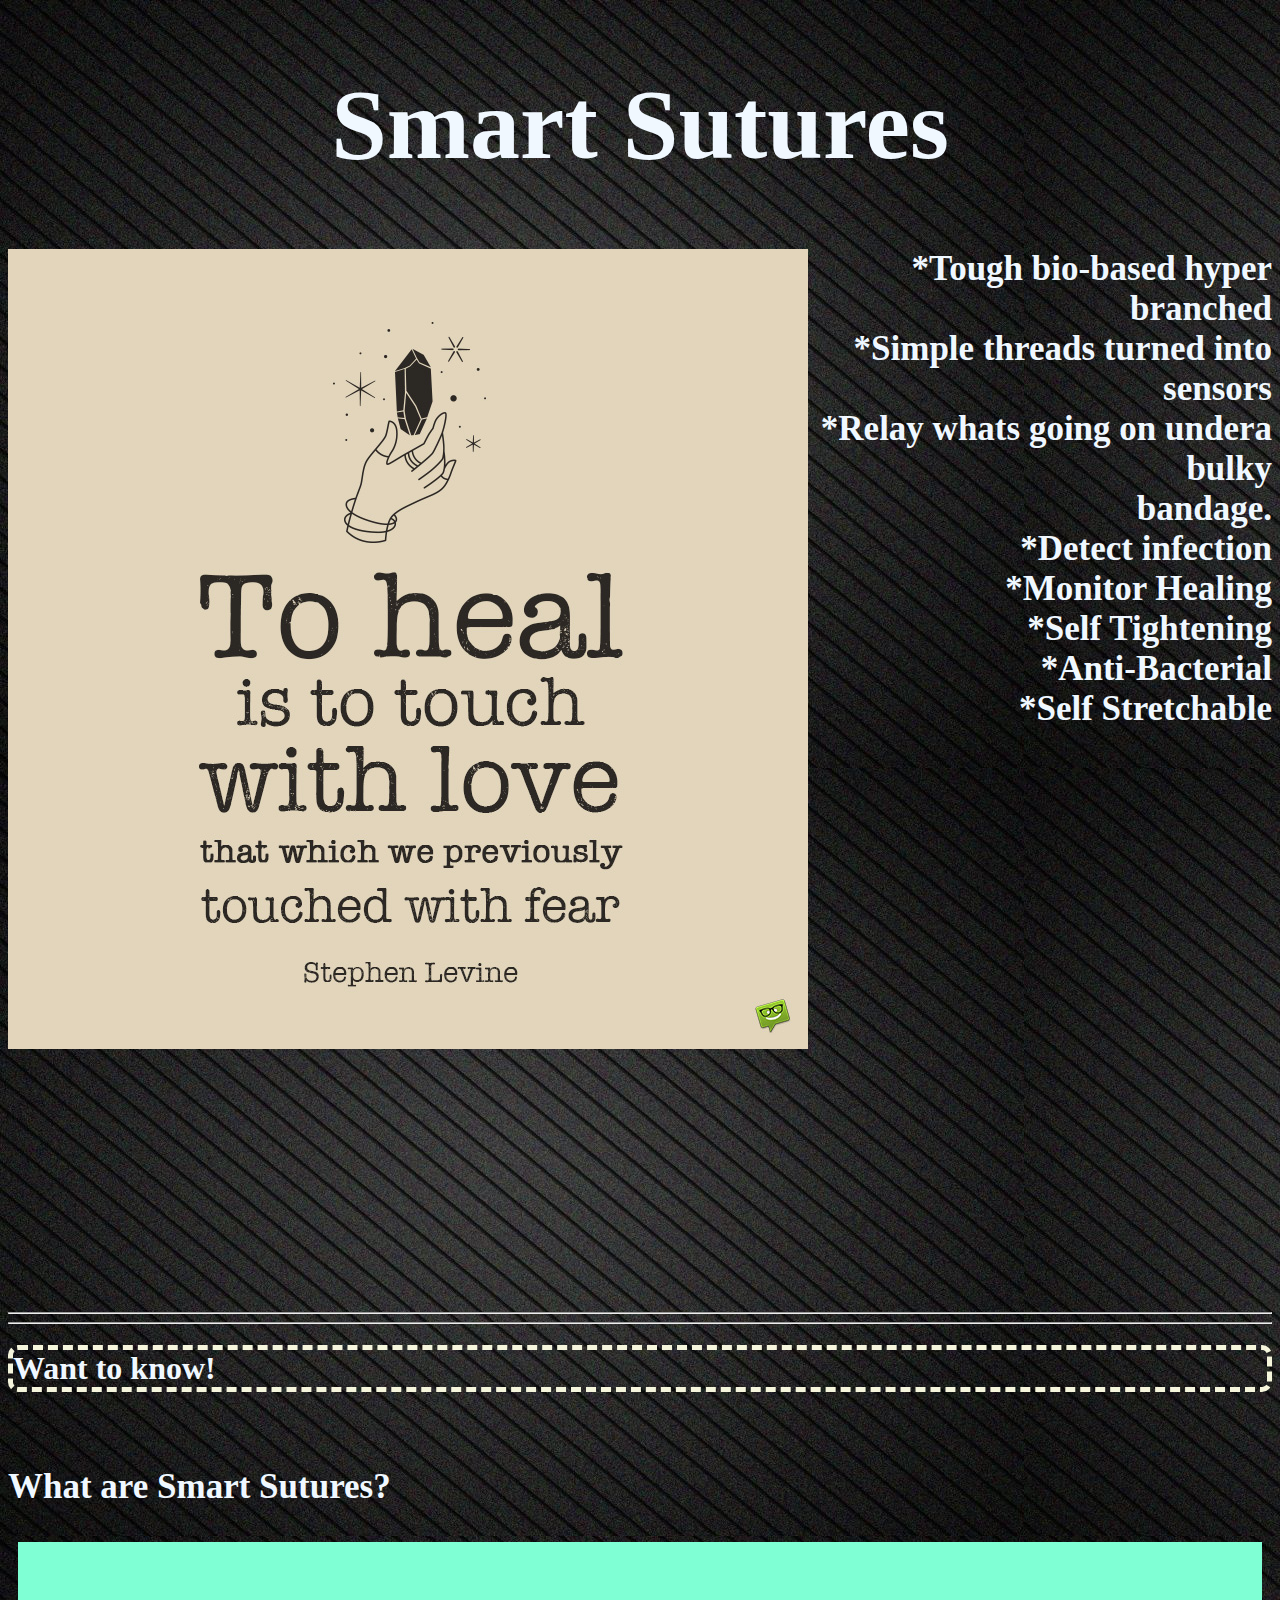
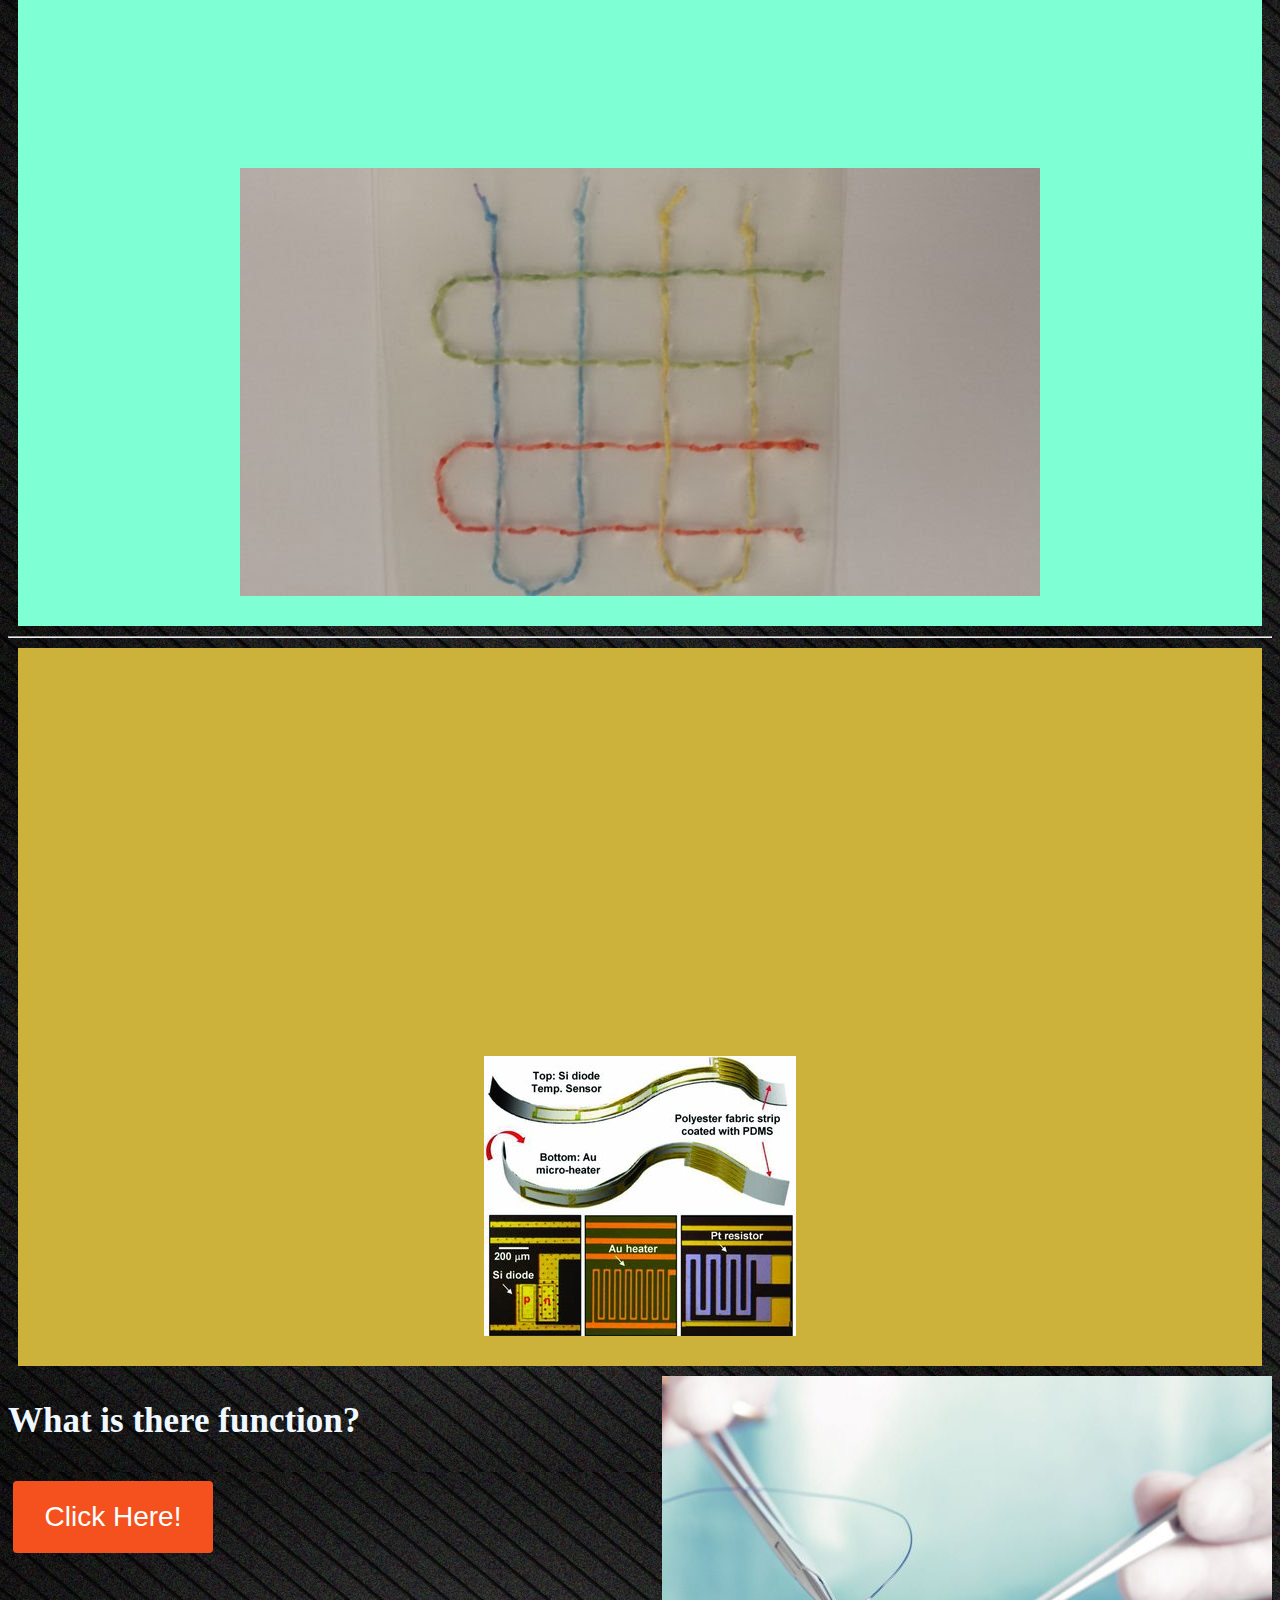
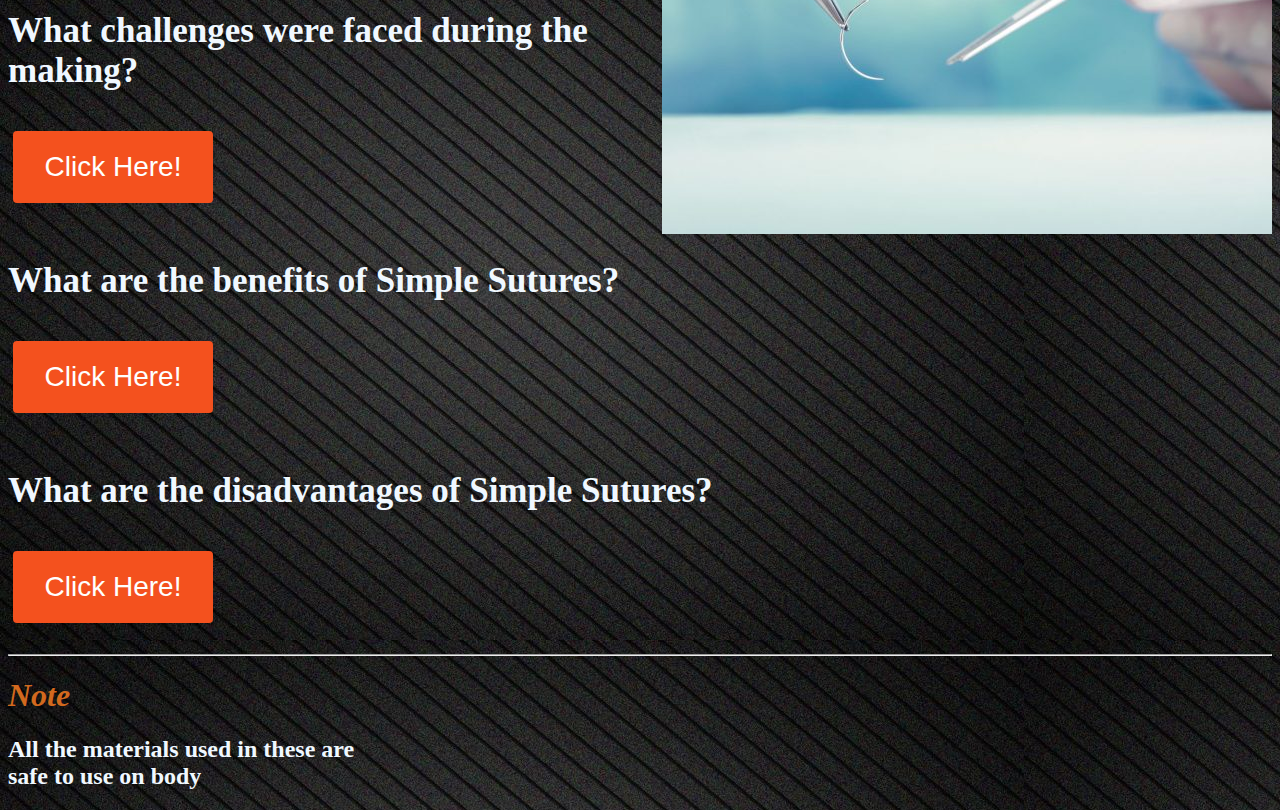
<file: Index.htm>
<!DOCTYPE html>
<html>
    <head>
     
        <title>Smart Sutures</title>
        <link
      href="style.css"
      type="text/css"
      rel="stylesheet"
      />
</head>
<body>

       <div class="Header">
          <style>
          body {
            background-image :url('blackBackground.jpg')
          }
          p {
            font-size: 20px;
          }
          h1{
            color: aliceblue;
          }
          h3{
            color:aliceblue;
            font-size: 35px;
          }
        </style>

        <h1 style="color: aliceblue; text-align:center; font-size: 100px">Smart Sutures</h1>
        <img src="healing.jpg" align="left"> 
        <h3 style="color: aliceblue; text-align: right;">
          
              *Tough bio-based hyper branched<br>
              *Simple threads turned into sensors<br>
              
              *Relay whats going on undera bulky<br>  bandage.<br>
              
              *Detect infection<br> 
              *Monitor Healing<br>
              *Self Tightening<br>
              *Anti-Bacterial<br>
              *Self Stretchable<br>
            </h3>
           
        </div>
        

<BR><BR><BR><BR><BR><BR><BR><BR><BR><BR><BR><BR><BR><BR><BR><BR><BR><BR><BR><BR><BR><BR><BR><BR><BR><BR><BR><BR><BR><BR>
<hr><HR>






<h1 style="border: dashed; border-width: 5px; border-color: beige; border-radius: 10px;">Want to know!</h2><br>

<h3>What are Smart Sutures?</h3>
<div class="Info">
  
  
<p style="color:rgb(255, 127, 127); font-size: 30px;">Plastic or silk threads covered with temperature sensors and micro-heaters could keep tabs on infections and provide therapy.<BR>Surgical sutures are mindless threads no more. Researchers have now coated them with sensors that could monitor wounds and speed up healing.</p>
  <img src="sutures.jpeg">
</div>
 <hr>
<div class="how">
          
          
  <b><i><h1>How were these made?</h1></i></b>
  <p style="color:blue; font-size: 30px">The researchers first use chemicals to slice off an ultrathin film of silicon from a silicon wafer. With a rubber stamp, they lift off and transfer the nanomembranes to polymer or silk strips. Then they deposit metal electrodes and wires on top and encapsulate the entire device in an epoxy coating.

    They have built two types of temperature sensors on the sutures. One is a silicon diode that shifts its current output with temperature; the other, a platinum nanomembrane resistor, changes its resistance with temperature. The micro-heaters, meanwhile, are simply gold filaments that heat up when current passes through them.</p>
    <img src="sensor.jpeg">
  </div>
  


<img src="Sutures.jpg" align="right">
   

<h3>What is there function?</h3>
<a href="function.htm"><button class="button" style="vertical-align:middle"><span>Click Here! </span></button></a><br><br>
<h3>What challenges were faced during the making?</h3>
<a href="challenge.htm"><button class="button" style="vertical-align:middle"><span>Click Here! </span></button></a><br><br>
<h3>What are the benefits of Simple Sutures?</h3>
<a href="benefits.htm"><button class="button" style="vertical-align:middle"><span>Click Here! </span></button></a><br><br>
<h3>What are the disadvantages of Simple Sutures?</h3>
<a href="disadvantages.htm"><button class="button" style="vertical-align:middle"><span>Click Here! </span></button></a><br><br>


  


<hr>
<div class="sub-header">
  <b><i><h1 style="color:chocolate; text-align:left">Note</h1></i></b>
  <h2 style="color: aliceblue; text-align:left">All the materials used in these are<br>safe to use on body</h2>
</div>


 </body>
</html>
</file>
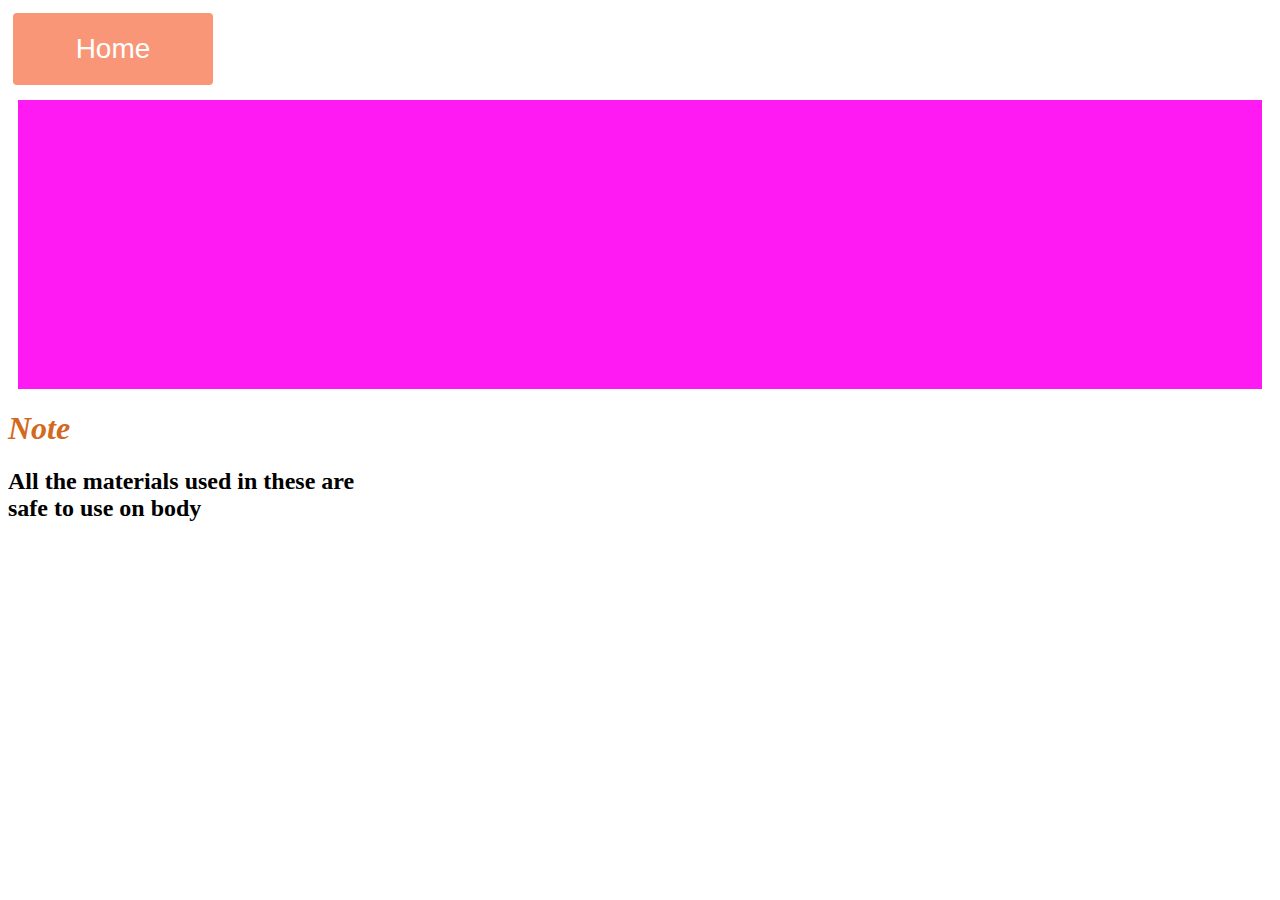
<file: benefits.htm>
<!DOCTYPE html>
<html>
    <head>
        <style>
            .button {
              background-color: #f4511e;
              border: none;
              color: white;
              padding: 16px 32px;
              text-align: center;
              font-size: 16px;
              margin: 4px 2px;
              opacity: 0.6;
              transition: 0.3s;
              display: inline-block;
              text-decoration: none;
              cursor: pointer;
            }
            
            .button:hover {opacity: 1}
            </style>
<title>Benefits</title>
<link
href="style.css"
type="text/css"
rel="stylesheet"
/>
    </head>
    <body>
      <a href="Index.htm"><button class="button">Home</button></a>

        <div class="benefits">
           <b><i> <h1 style="font-size: 40px;">What are the benfits of Simple Sutures?</h1></i></b>
            <ol style="font-size: 30px; color: blue;">
                <li>It can be absorbed by the body without disassembling the thread, and the wound heals faster.</li>

                    <li>The absorbable line technology has matured and has been widely promoted.</li>
            </ol>
        </div>
        <div class="sub-header">
            <b><i><h1 style="color:chocolate; text-align:left">Note</h1></i></b>
            <h2 style="color: black; text-align:left">All the materials used in these are<br>safe to use on body</h2>
  </div>
    </body>
</html>
</file>
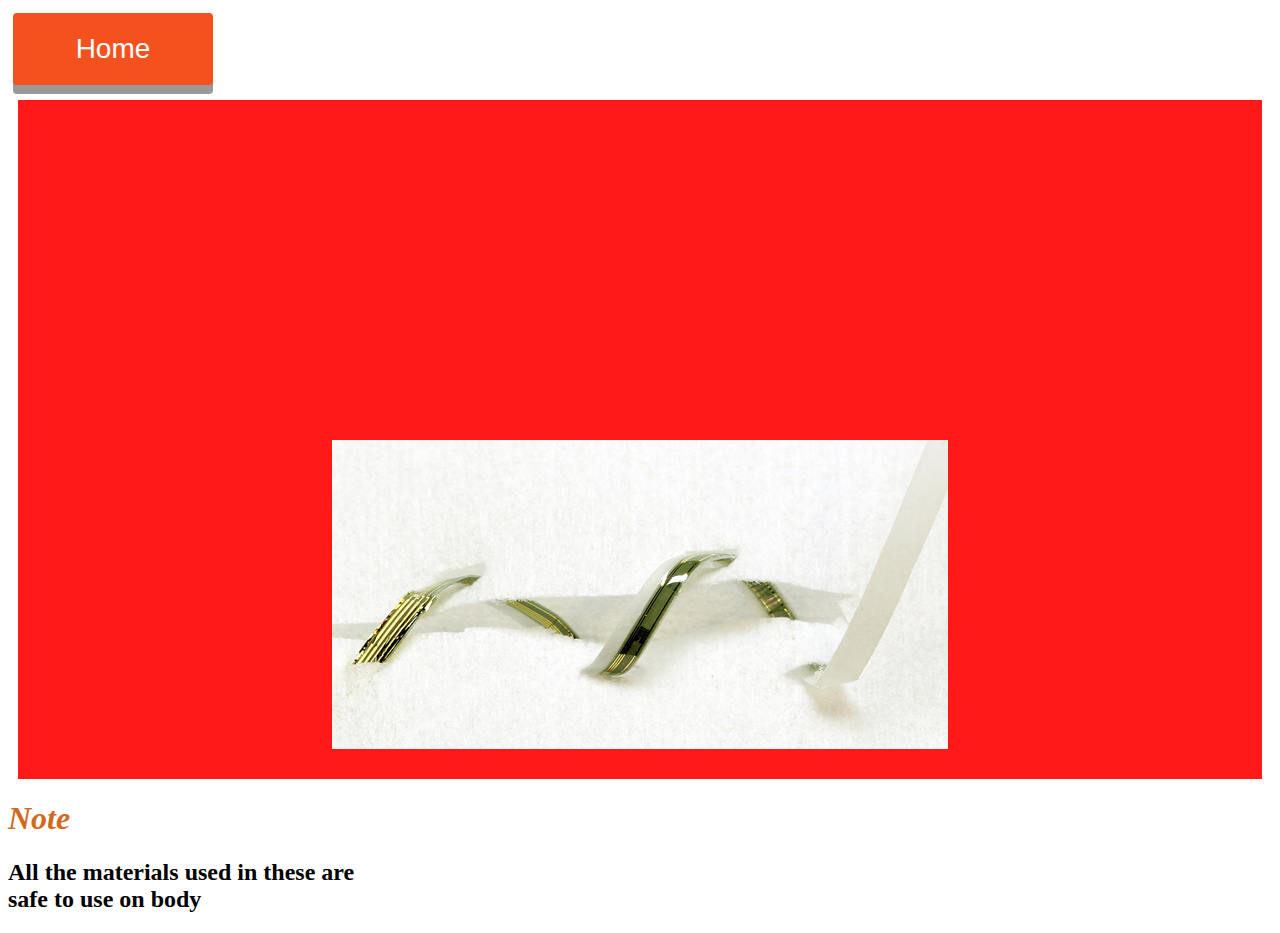
<file: challenge.htm>
<!DOCTYPE html>
<html>
    <head>
        <style>
            .button {
              display: inline-block;
              padding: 15px 25px;
              font-size: 24px;
              cursor: pointer;
              text-align: center;
              text-decoration: none;
              outline: none;
              color: #fff;
              background-color: #4CAF50;
              border: none;
              border-radius: 15px;
              box-shadow: 0 9px #999;
            }
            
            .button:hover {background-color: #3e8e41}
            
            .button:active {
              background-color: #3e8e41;
              box-shadow: 0 5px #666;
              transform: translateY(4px);
            }
            </style>
        <title>Info</title>
        <link
      href="style.css"
      type="text/css"
      rel="stylesheet"
      />
    </head>
    <body>
        
        <a href="Index.htm"><button class="button">Home</button></a>
        <div class="challenge">
            <b><i><h1>What was the challenge faced?</h1></i></b>
            <p style="color:rgb(255, 232, 127); font-size: 30px">The biggest challenge was to make the sutures flexible. Silicon is brittle, so making the nanomembranes as thin as possible and laying them out in a winding pattern was key for elasticity. Placing the silicon halfway between the top epoxy and bottom polymer surfaces of the suture is also crucial. “When you bend the entire construct, the top surface is in tension and the bottom is in compression, but at midpoint the strains are very small</p>
            <img src="smartsutures.jpg">
        </div>
        <div class="sub-header">
          <b><i><h1 style="color:chocolate; text-align:left">Note</h1></i></b>
          <h2 style="color: black; text-align:left">All the materials used in these are<br>safe to use on body</h2>
</div>
    </body>
</html>
</file>
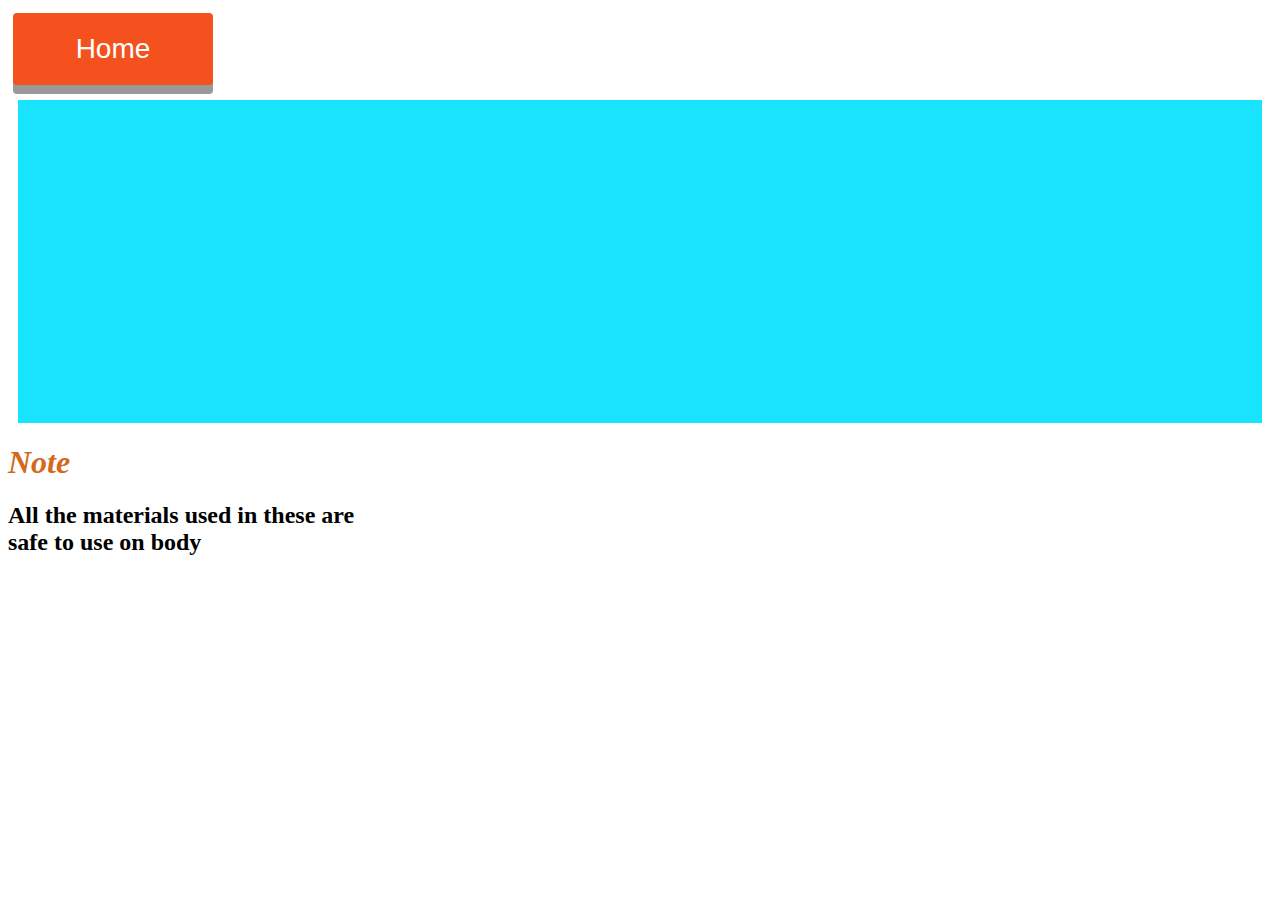
<file: disadvantages.htm>
<!DOCTYPE html>
<html>
    <head>
        <style>
            
            .button {
              display: inline-block;
              padding: 15px 25px;
              font-size: 24px;
              cursor: pointer;
              text-align: center;
              text-decoration: none;
              outline: none;
              color: #fff;
              background-color: #4CAF50;
              border: none;
              border-radius: 15px;
              box-shadow: 0 9px #999;
            }
            
            .button:hover {background-color: #3e8e41}
            
            .button:active {
              background-color: #3e8e41;
              box-shadow: 0 5px #666;
              transform: translateY(4px);
            }
            </style>
        <title>
            Disadvantages
        </title>
        <link
      href="style.css"
      type="text/css"
      rel="stylesheet"
      />
    </head>
    <body>
       
        <a href="Index.htm"><button class="button">Home</button></a>
        <div class="Disadvantages">
            <b><i><h1 style="color: black; font-size: 40px;">What are the disadvantages of Simple Sutures</h1></i></b>
            <ol style="font-size: 30px; color: violet;">
                <li>The operation price is relatively high.</li>
                <li>If the quality of the absorbable line is inferior, there is a risk of wound infection and recovery is difficult.</li>
            </ol>
        </div>
        <div class="sub-header">
            <b><i><h1 style="color:chocolate; text-align:left">Note</h1></i></b>
            <h2 style="color: black; text-align:left">All the materials used in these are<br>safe to use on body</h2>
  </div>
    </body>
</html>
</file>
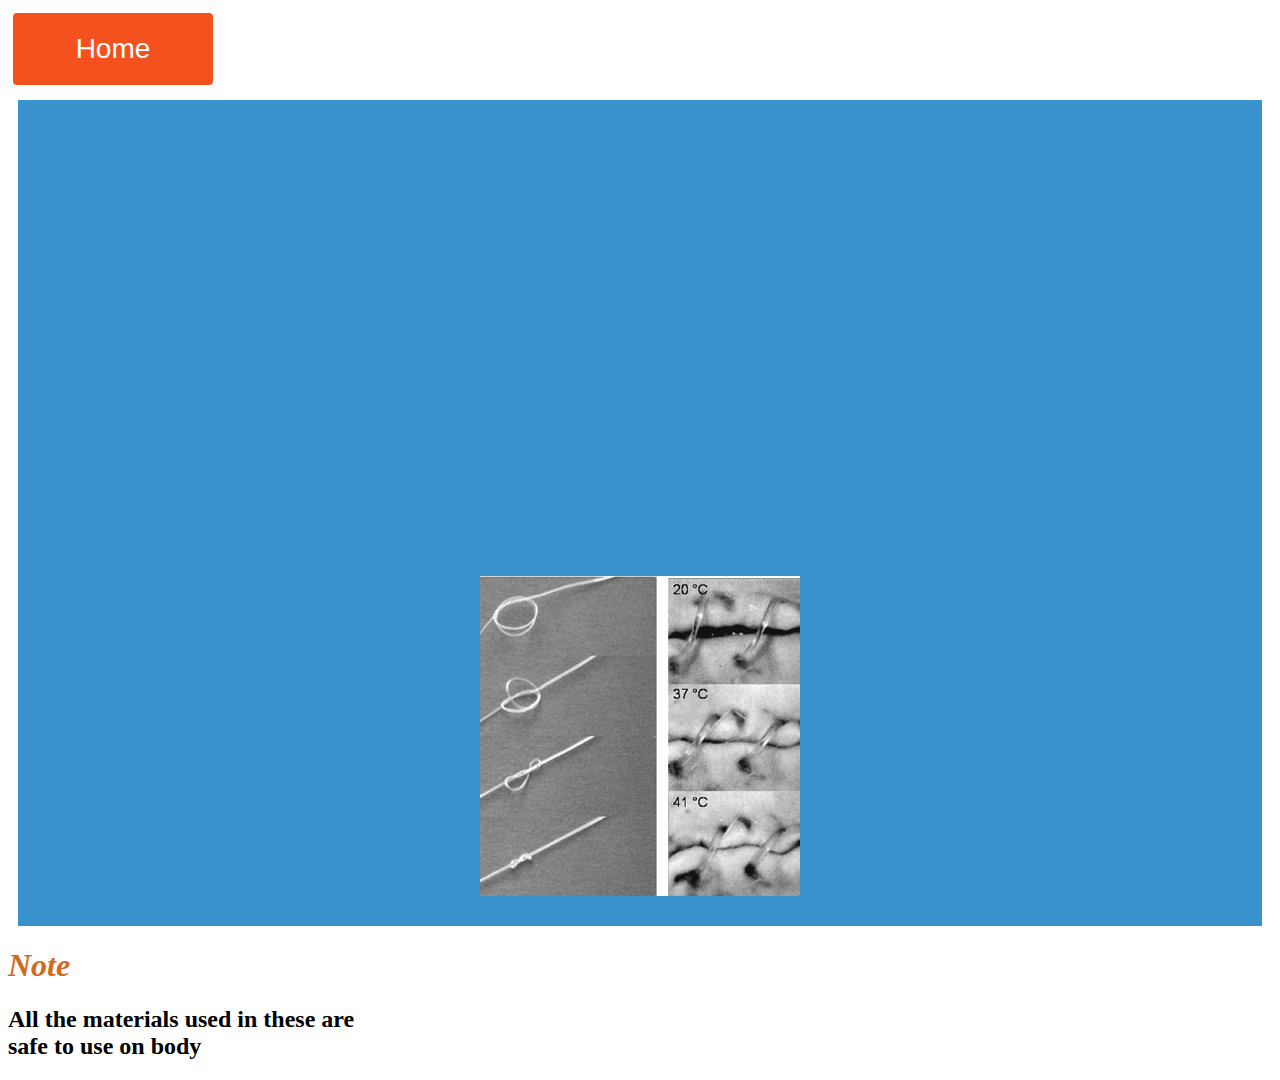
<file: function.htm>
<!DOCTYPE html>
<html>
    <head>
      <style>
           
        .button {
          position: relative;
          background-color: #4CAF50;
          border: none;
          font-size: 28px;
          color: #FFFFFF;
          padding: 20px;
          width: 200px;
          text-align: center;
          transition-duration: 0.4s;
          text-decoration: none;
          overflow: hidden;
          cursor: pointer;
        }
        
        .button:after {
          content: "";
          background: #f1f1f1;
          display: block;
          position: absolute;
          padding-top: 300%;
          padding-left: 350%;
          margin-left: -20px !important;
          margin-top: -120%;
          opacity: 0;
          transition: all 0.8s
        }
        
        .button:active:after {
          padding: 0;
          margin: 0;
          opacity: 1;
          transition: 0s
        }
        </style>
        <title>Info</title>
        <link
      href="style.css"
      type="text/css"
      rel="stylesheet"
      />
    </head>
    <body>
      <a href="Index.htm"><button class="button">Home</button></a>
        <div class="function">
         
            <b><i><h1>What do these Sutures do?</h1></i></b>
            <p style="color:rgb(236, 255, 127); font-size: 30px">The sutures can precisely measure temperature—elevated temperatures indicate infection—and deliver heat to a wound site, which is known to aid healing. And John Rogers, professor of materials science and engineering at the University of Illinois at Urbana-Champaign and inventor of the smart sutures, imagines that they could also be laden with devices that provide electrical stimulation to heal wounds. “Ultimately, the most value would be when you can release drugs from them in a programmed way,” he says. The researchers could do that by coating the electronic threads with drug-infused polymers, which would release the chemicals when triggered by heat or an electrical pulse.
          
              The smart sutures, reported online in the journal Small, rely on silicon-based devices that flex and stretch.</p>
              <img src="look.jpg">
            </div>
            <div class="sub-header">
              <b><i><h1 style="color:chocolate; text-align:left">Note</h1></i></b>
              <h2 style="color: black; text-align:left">All the materials used in these are<br>safe to use on body</h2>
    </div>
    </body>
</html>
</file>
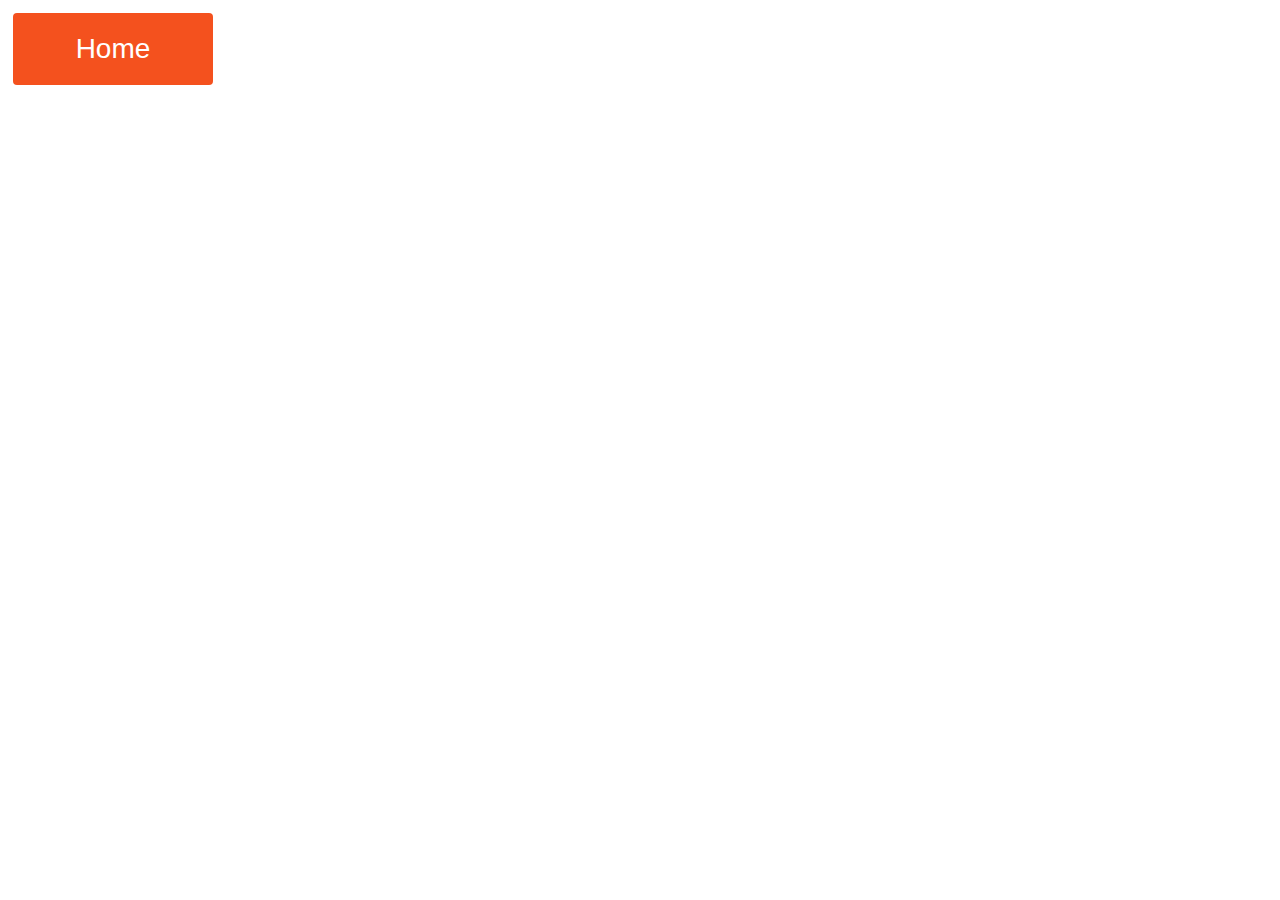
<file: how.htm>
<!DOCTYPE html>
<html>
    <head>
      <style>
        .button1 {
background-color: white; 
color: black; 
border: 2px solid #4CAF50;
}

.button1:hover {
background-color: #4CAF50;
color: white;
}
    </style>
        <title>Info</title>
        <link
      href="style.css"
      type="text/css"
      rel="stylesheet"
      />
    </head>
    <body>
      <a href="Index.htm">  <button class="button button1">Home</button> </a>

    </body>
</html>
</file>
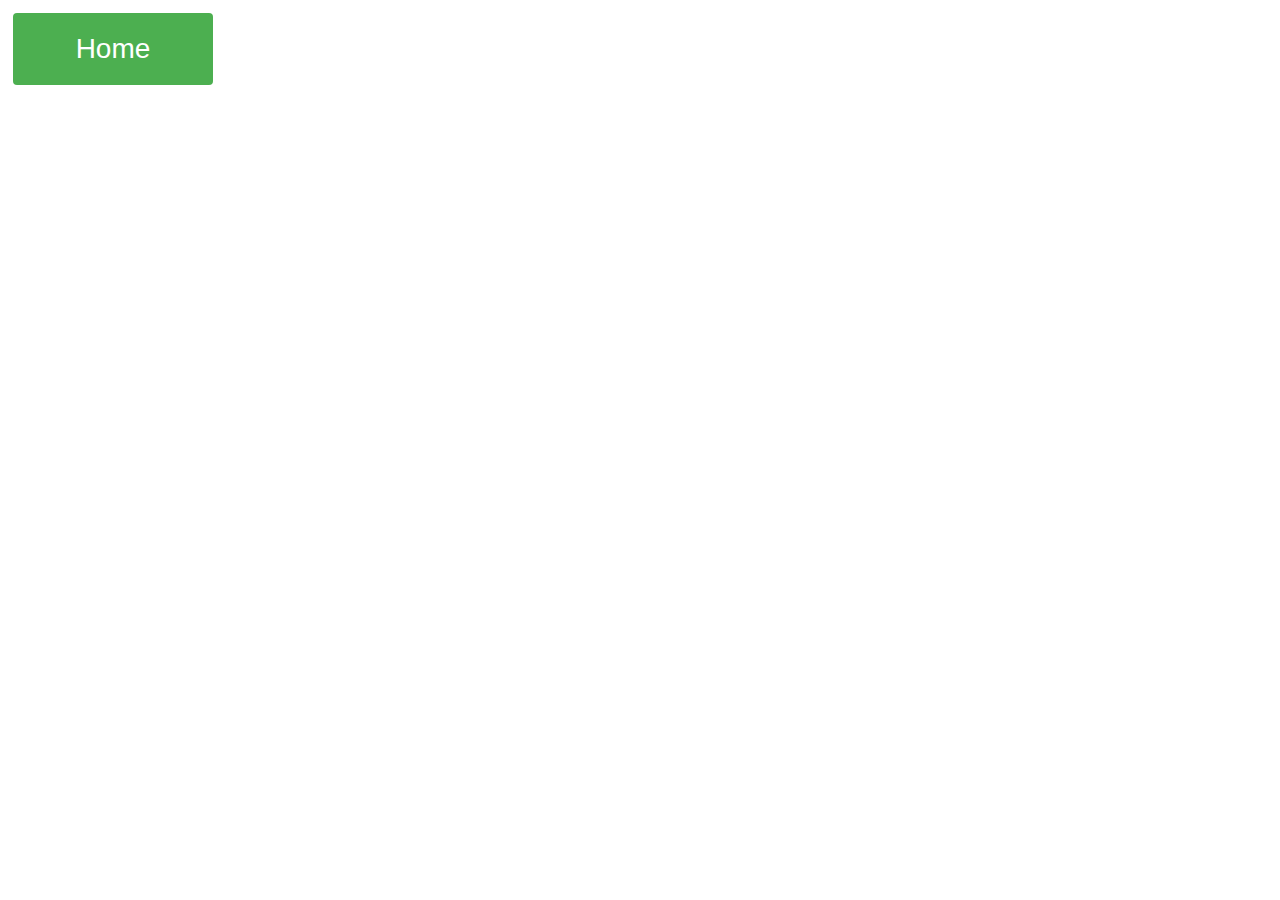
<file: info.htm>
<!DOCTYPE html>
<html>
    <head>
        <title>Info</title>
        <link
      href="style.css"
      type="text/css"
      rel="stylesheet"
      />
      <style>
           
      .button {
        position: relative;
        background-color: #4CAF50;
        border: none;
        font-size: 28px;
        color: #FFFFFF;
        padding: 20px;
        width: 200px;
        text-align: center;
        transition-duration: 0.4s;
        text-decoration: none;
        overflow: hidden;
        cursor: pointer;
      }
      
      .button:after {
        content: "";
        background: #f1f1f1;
        display: block;
        position: absolute;
        padding-top: 300%;
        padding-left: 350%;
        margin-left: -20px !important;
        margin-top: -120%;
        opacity: 0;
        transition: all 0.8s
      }
      
      .button:active:after {
        padding: 0;
        margin: 0;
        opacity: 1;
        transition: 0s
      }
      </style>
      
    </head>
    <body>
      <a href="Index.htm"> <button class="button">Home</button></a>
        
    </body>
</html>
</file>
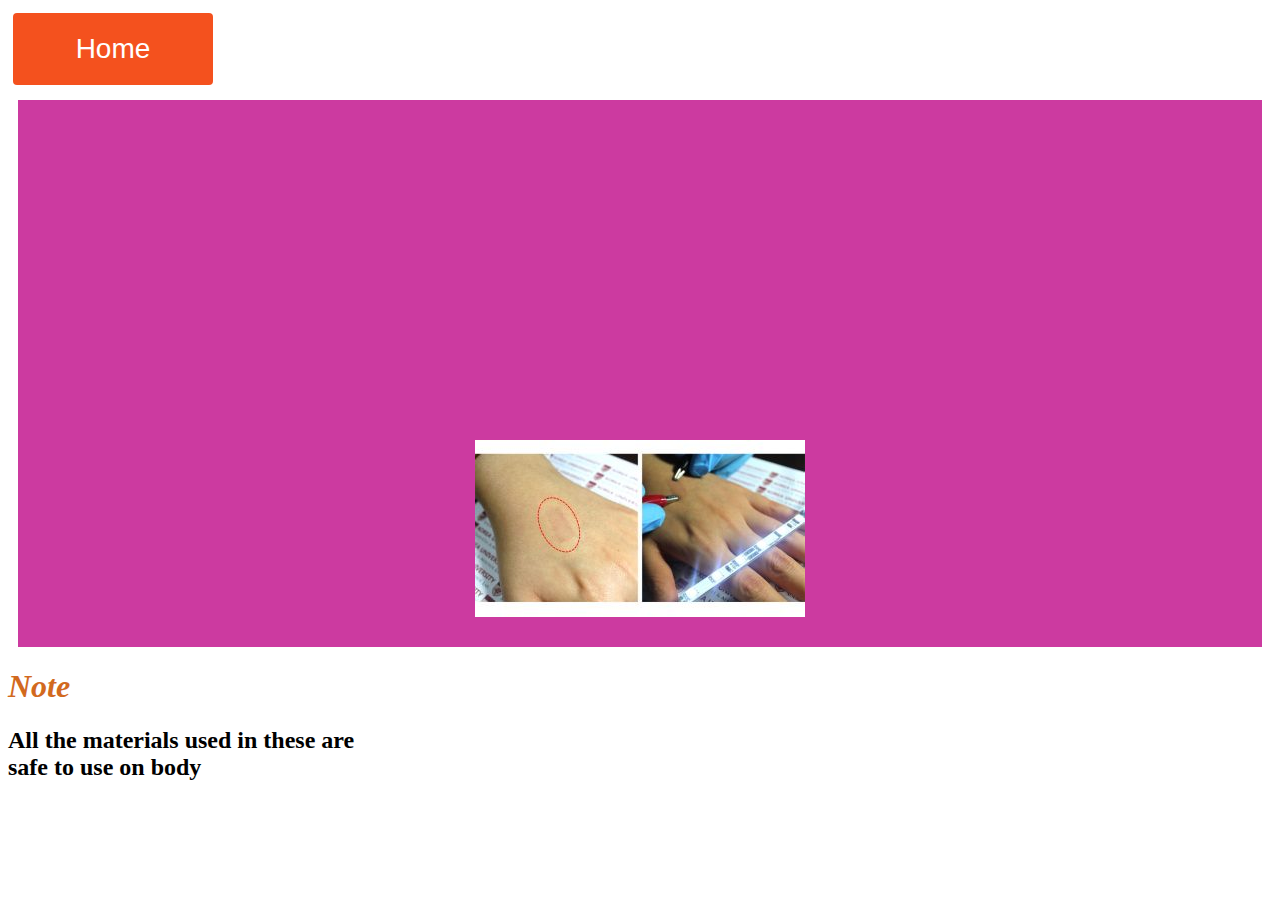
<file: material.htm>
<!DOCTYPE html>
<html>
    <head>
        <style>
            .button1 {
  background-color: white; 
  color: black; 
  border: 2px solid #4CAF50;
}

.button1:hover {
  background-color: #4CAF50;
  color: white;
}
        </style>
        <title>Info</title>
        <link
      href="style.css"
      type="text/css"
      rel="stylesheet"
      />
    </head>
    <body>
      <a href="Index.htm">  <button class="button button1">Home</button> </a>
        <div class="material">
            <B><I><h1>What are these made of?</h1></I></B>
            <p style="color:rgb(127, 229, 255);font-size: 30px">The electronic sutures, which contain ultrathin silicon sensors integrated on polymer or silk strips, can be threaded through needles, and in animal tests researchers were able to lace them through skin, pull them tight, and knot them without degrading the devices.Made the devices with silicon membranes and gold electrodes and wires that are just a few hundred nanometers thick and patterned in a serpentine shape. </p>
            <img src="123.jpg">
     </div>
     <div class="sub-header">
      <b><i><h1 style="color:chocolate; text-align:left">Note</h1></i></b>
      <h2 style="color: black; text-align:left">All the materials used in these are<br>safe to use on body</h2>
</div>
    </body>
</html>
</file>
<file: style.css>
.center {
    display:block;
   
    position:absolute;
   top:0;
   right:0;
  }
  .Info{
    background-color: rgb(127, 255, 212); border: blue;
    display: flex;
    justify-content: space-evenly;
    flex-wrap: wrap;
    margin: 10px;
    padding: 30px;
    font-family: fantasy;
  }
  .material{
    background-color: rgb(204, 58, 160); border: black;
    display: flex;
    justify-content: space-evenly;
    flex-wrap: wrap;
    margin: 10px;
    padding: 30px;
    font-family: fantasy;
  }
  .how{
    background-color: rgb(204, 177, 58); border: black;
    display: flex;
    justify-content: space-evenly;
    flex-wrap: wrap;
    margin: 10px;
    padding: 30px;
    font-family: fantasy;
  }
  .function{
    background-color: rgb(58, 146, 204); border: black;
    display: flex;
    justify-content: space-evenly;
    flex-wrap: wrap;
    margin: 10px;
    padding: 30px;
    font-family: fantasy;
  }
  .challenge{
    background-color: rgb(255, 25, 25); border: black;
    display: flex;
    justify-content: space-evenly;
    flex-wrap: wrap;
    margin: 10px;
    padding: 30px;
    font-family: fantasy;
  }

  .benefits{
    background-color: rgb(255, 25, 243); border: black;
    display: flex;
    justify-content: space-evenly;
    flex-wrap: wrap;
    margin: 10px;
    padding: 30px;
    font-family: fantasy;
  }
  .Disadvantages{
    background-color: rgb(25, 228, 255); border: black;
    display: flex;
    justify-content: space-evenly;
    flex-wrap: wrap;
    margin: 10px;
    padding: 30px;
    font-family: fantasy;
  }

  .image1{
    background-color: rgb(0,0,0); border: black;
    display: flex;
    justify-content: space-evenly;
    flex-wrap: wrap;
    margin: 10px;
    
    
  }
  .image2{
    background-color: rgb(255, 255, 255); border: black;
    display: flex;
    justify-content: space-evenly;
    flex-wrap: wrap;
    margin:10px;
  }

  .Info h1{
   
    opacity: 0;
}
.Info p{
   
    opacity: 0;
}
.Info:hover h1{
    opacity: 1;
}
.Info:hover p{
    opacity: 1;
}



.material h1{
   
  opacity: 0;
}
.material p{
 
  opacity: 0;
}
.material:hover h1{
  opacity: 1;
}
.material:hover p{
  opacity: 1;
}


.how h1{
   
  opacity: 0;
}
.how p{
 
  opacity: 0;
}
.how:hover h1{
  opacity: 1;
}
.how:hover p{
  opacity: 1;
}

.function h1{
   
  opacity: 0;
}
.function p{
 
  opacity: 0;
}
.function:hover h1{
  opacity: 1;
}
.function:hover p{
  opacity: 1;
}


.challenge h1{
   
  opacity: 0;
}
.challenge p{
 
  opacity: 0;
}
.challenge:hover h1{
  opacity: 1;
}
.challenge:hover p{
  opacity: 1;
}
.benefits ol{
  opacity: 0
}
.benefits h1{
  opacity: 0
}
.benefits:hover ol{
opacity: 1;
}
.benefits:hover h1{
  opacity: 1;
  }
.Disadvantages h1{
  opacity: 0;
}
.Disadvantages ol{
  opacity: 0;
}
.Disadvantages:hover h1{
  opacity: 1;
}
.Disadvantages:hover ol{
  opacity: 1;
}

a:link {
  color: green;
  background-color: transparent;
  text-decoration: none;
}

a:visited {
  color: pink;
  background-color: transparent;
  text-decoration: none;
}

.button {
  display: inline-block;
  border-radius: 4px;
  background-color: #f4511e;
  border: none;
  color: #FFFFFF;
  text-align: center;
  font-size: 28px;
  padding: 20px;
  width: 200px;
  transition: all 0.5s;
  cursor: pointer;
  margin: 5px;
}

.button span {
  cursor: pointer;
  display: inline-block;
  position: relative;
  transition: 0.5s;
}

.button span:after {
  content: '\00bb';
  position: absolute;
  opacity: 0;
  top: 0;
  right: -20px;
  transition: 0.5s;
}

.button:hover span {
  padding-right: 25px;
}

.button:hover span:after {
  opacity: 1;
  right: 0;
}
.qoutes{
  border: solid;
  border-color: #f4511e;
}
</file>
